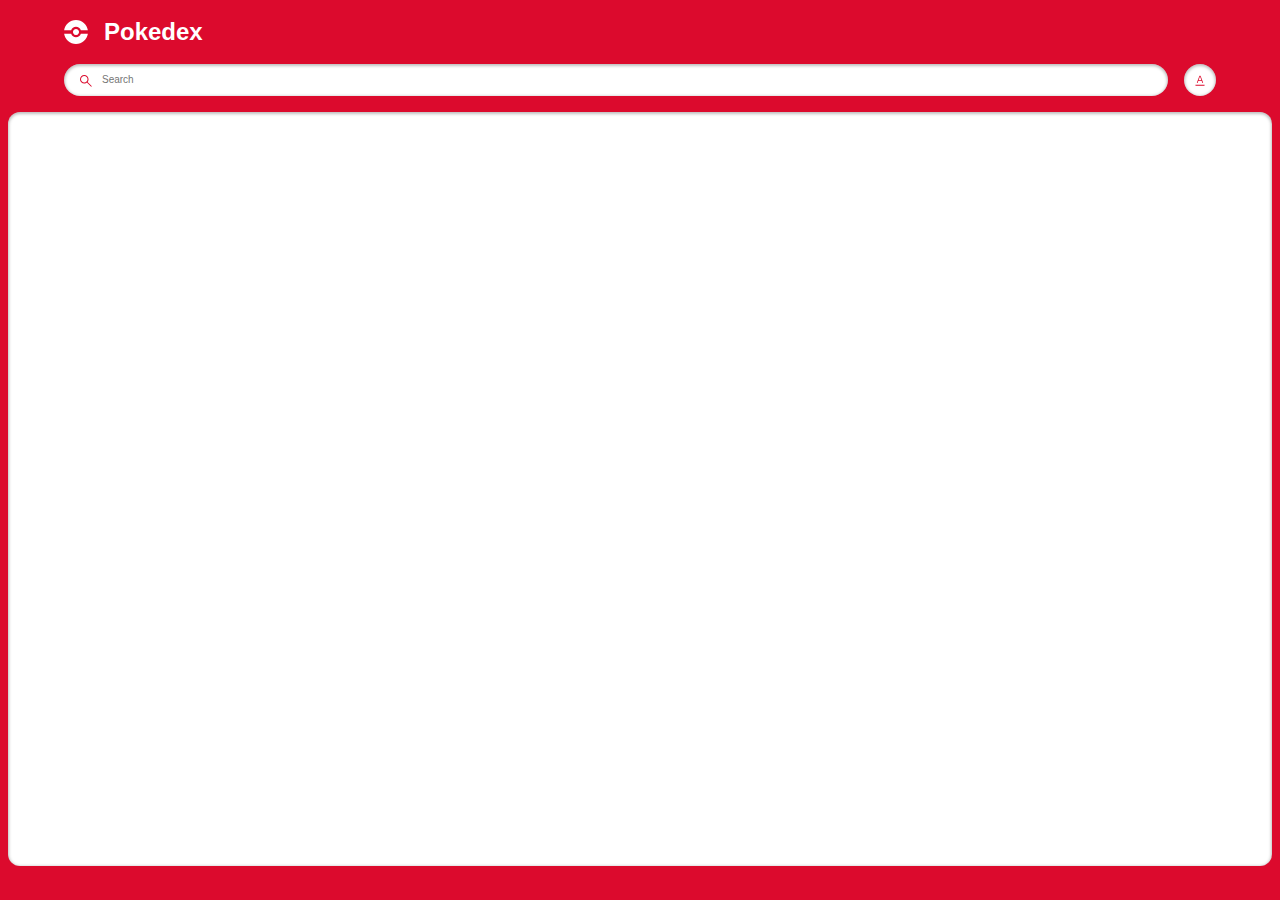
<file: index.html>
<!DOCTYPE html>
<html lang="en">
  <head>
    <meta charset="UTF-8" />
    <meta name="viewport" content="width=device-width, initial-scale=1.0" />
    <title>Gymnasiearbete</title>
    <link rel="stylesheet" href="style.css" />
    <script src="./pokemon.js" defer></script>
    <script src="./search.js" defer></script>
  </head>
  <body>
    <main class="main">
      <header class="header home">
        <div class="container">
          <div class="logo-wrapper">
            <img src="./assets/pokeball.svg" alt="pokeball" />
            <h1>Pokedex</h1>
          </div>
          <div class="search-wrapper">
            <div class="search-wrap">
              <img
                src="./assets/search.svg"
                alt="search icon"
                class="search-icon"
              />
              <input
                type="text"
                class="search-input body3-fonts"
                placeholder="Search"
                id="search-input"
              />
              <img
                src="./assets/cross.svg"
                alt="cross icon"
                class="search-close-icon"
                id="search-close-icon"
              />
            </div>
            <div class="sort-wrapper">
              <div class="sort-wrap">
                <img
                  src="./assets/sorting.svg"
                  alt="sorting"
                  class="sort-icon"
                  id="sort-icon"
                />
              </div>
              <div class="filter-wrapper">
                <p class="body2-fonts">Sort by:</p>
                <div class="filter-wrap">
                  <div>
                    <input
                      type="radio"
                      id="number"
                      name="filters"
                      value="number"
                      checked
                    />
                    <label for="number" class="body3-fonts">Number</label>
                  </div>
                  <div>
                    <input type="radio" id="name" name="filters" value="name" />
                    <label for="name" class="body3-fonts">Name</label>
                  </div>
                </div>
              </div>
            </div>
          </div>
        </div>
      </header>
      <section class="pokemon-list">
        <div class="container">
          <div class="list-wrapper"></div>
        </div>
        <div id="not-found-message">Pokemon not found</div>
      </section>
    </main>
  </body>
</html>
</file>
<file: style.css>
:root {
  --identity-primary: #dc0a2d;

  --grayscale-dark: #212121;
  --grayscale-medium: #666666;
  --grayscale-light: #e0e0e0;
  --grayscale-background: #efefef;
  --grayscale-white: #ffffff;

  --headline-font-size: 24px;
  --body1-font-size: 14px;
  --body2-font-size: 12px;
  --body3-font-size: 10px;
  --subtitle1-font-size: 14px;
  --subtitle2-font-size: 12px;
  --subtitle3-font-size: 10px;
  --caption-font-size: 8px;

  --headline-line-height: 32px;
  --common-line-height: 16px;
  --caption-line-height: 12px;

  --font-weight-regular: 400;
  --font-weight-bold: 700;

  --drop-shadow: 0px 1px 3px 1px rgba(0, 0, 0, 0.2);
  --drop-shadow-hover: 0px 3px 12px 3px rgba(0, 0, 0, 0.2);
  --drop-shadow-inner: 0px 1px 3px 1px rgba(0, 0, 0, 0.25) inset;
}

h2,
h3,
h4,
.body1-fonts,
.body2-fonts,
.body3-fonts {
  line-height: var(--common-line-height);
}

h1 {
  font-size: var(--headline-font-size);
  line-height: var(--headline-line-height);
}

h2 {
  font-size: var(--subtitle1-font-size);
}

h3 {
  font-size: var(--subtitle2-font-size);
}

h4 {
  font-size: var(--subtitle3-font-size);
}

.body1-fonts {
  font-size: var(--body1-font-size);
}

.body2-fonts {
  font-size: var(--body2-font-size);
}

.body3-fonts {
  font-size: var(--body3-font-size);
}

.caption-fonts {
  font-size: var(--caption-font-size);
  line-height: var(--caption-line-height);
}

input:focus-visible {
  outline: 0;
}

.featured-img a.arrow.hidden {
  display: none;
}

body {
  margin: 0;
  height: 100vh;
  width: 100vw;
  box-sizing: border-box;
  font-family: "Poppins", sans-serif;
}

.main {
  margin: 0;
  padding: 0;
  background-color: var(--identity-primary);
  height: 100vh;
  width: 100vw;
  display: flex;
  flex-direction: column;
  align-items: center;
  gap: 1rem;
}

.header.home {
  width: 90%;
}

.container {
  width: 100%;
  margin: 0;
}

.logo-wrapper {
  display: flex;
  align-items: center;
}

.logo-wrapper > h1 {
  color: var(--grayscale-white);
}

.logo-wrapper > img {
  margin-right: 16px;
}

.search-wrapper,
.search-wrap {
  display: flex;
  align-items: center;
  width: 100%;
  gap: 16px;
}

.search-wrap {
  position: relative;
  background-color: var(--grayscale-white);
  border-radius: 16px;
  box-shadow: var(--drop-shadow-inner);
  height: 32px;
  gap: 8px;
}

.search-icon {
  margin-left: 16px;
}

.search-wrap svg path {
  fill: var(--identity-primary);
}

.search-wrap > input {
  width: 60%;
  border: none;
}

.sort-wrapper {
  position: relative;
}

.sort-wrap {
  background-color: var(--grayscale-white);
  border-radius: 100%;
  min-width: 2rem;
  min-height: 2rem;
  box-shadow: var(--drop-shadow-inner);
  display: flex;
  align-items: center;
  justify-content: center;
  position: relative;
}

.search-close-icon {
  position: absolute;
  right: 1rem;
  display: none;
  cursor: pointer;
}

.search-close-icon-visible {
  display: block;
}

.filter-wrapper {
  position: absolute;
  background: var(--identity-primary);
  border: 4px solid var(--identity-primary);
  border-top: 0;
  border-radius: 12px;
  padding: 0px 4px 4px 4px;
  right: 0px;
  box-shadow: var(--drop-shadow-hover);
  min-width: 113px;
  top: 40px;
  display: none;
  z-index: 5000;
}

.filter-wrapper-open {
  display: block;
}

.filter-wrapper-overlay .main::before {
  background-color: rgba(0, 0, 0, 0.4);
  width: 100%;
  height: 100%;
  position: absolute;
  left: 0;
  right: 0;
  top: 0;
  bottom: 0;
  z-index: 2;
}

.filter-wrapper > .body2-fonts {
  color: var(--grayscale-white);
  font-weight: var(--font-weight-bold);
  padding: 16px 20px;
}

.filter-wrap {
  background-color: var(--grayscale-white);
  box-shadow: var(--drop-shadow-inner);
  padding: 16px 20px;
  border-radius: 8px;
}

.filter-wrap > div {
  display: flex;
  align-items: center;
  gap: 8px;
  margin-bottom: 16px;
}

.filter-wrap > div:last-child {
  margin-bottom: 0px;
}

.filter-wrap input {
  accent-color: var(--identity-primary);
}

.pokemon-list {
  background-color: var(--grayscale-white);
  box-shadow: var(--drop-shadow-inner);
  border-radius: 0.75rem;
  min-height: calc(85.5% - 1rem);
  width: calc(100% - 1rem);
  max-height: 100px;
  overflow-y: auto;
}

.list-wrapper {
  margin: 1rem 0;
  display: flex;
  align-items: center;
  justify-content: center;
  flex-wrap: wrap;
  gap: 0.75rem;
}

.list-item {
  border-radius: 8px;
  box-shadow: var(--drop-shadow);
  background-color: var(--grayscale-white);
  width: 8.85rem;
  height: 8.85rem;
  text-align: center;
  text-decoration: none;
  cursor: pointer;
}

.list-item .number-wrap {
  min-height: 16px;
  text-align: right;
  padding: 0 8px;
  color: var(--grayscale-medium);
}

.list-item .name-wrap {
  border-radius: 7px;
  background-color: var(--grayscale-background);
  padding: 24px 8px 4px 8px;
  color: var(--grayscale-dark);
  margin-top: -18px;
}

.list-item .img-wrap {
  width: 72px;
  height: 72px;
  margin: auto;
}

.list-item .img-wrap img {
  width: 100%;
  height: 100%;
}

/* detail page */

.detail-main .header {
  padding: 20px 20px 24px 20px;
  position: relative;
  z-index: 2;
}

.detail-main .header-wrapper {
  display: flex;
  align-items: center;
  justify-content: space-between;
  column-gap: 15px;
}

.detail-main .header-wrap {
  display: flex;
  align-items: center;
  column-gap: 8px;
}

.detail-main .back-btn-wrap {
  max-height: 32px;
}

.detail-main .back-btn-wrap path,
.detail-main .header-wrapper p,
.detail-main .header-wrapper h1 {
  fill: var(--grayscale-white);
  color: var(--grayscale-white);
}

.detail-main .pokemon-id-wrap p {
  font-weight: var(--font-weight-bold);
}

.detail-img-wrapper {
  width: 200px;
  height: 200px;
  margin: auto;
  position: relative;
  z-index: 3;
}

.detail-img-wrapper img {
  width: 100%;
  height: 100%;
}

.detail-card-detail-wrapper {
  border-radius: 8px;
  background-color: var(--grayscale-white);
  box-shadow: var(--drop-shadow-inner);
  padding: 56px 20px 20px 20px;
  margin-top: -50px;
  display: flex;
  flex-direction: column;
  position: relative;
  z-index: 2;
}

.power-wrapper {
  display: flex;
  justify-content: center;
  align-items: center;
  flex-wrap: wrap;
  gap: 16px;
}

.power-wrapper > p {
  border-radius: 10px;
  padding: 2px 8px;
  font-weight: var(--font-weight-bold);
  color: var(--grayscale-white);
  text-transform: capitalize;
  background-color: #74cb48;
}

.pokemon-detail.move p {
  text-transform: capitalize;
  word-break: break-all;
}

.list-item .name-wrap p {
  text-transform: capitalize;
}

.detail-card-detail-wrapper .about-text {
  font-weight: var(--font-weight-bold);
  text-align: center;
}

.pokemon-detail-wrapper {
  display: flex;
  align-items: flex-end;
}

.pokemon-detail-wrapper .pokemon-detail-wrap {
  flex: 1;
  text-align: center;
  position: relative;
}

.pokemon-detail-wrap:before {
  content: "";
  background-color: var(--grayscale-light);
  width: 1px;
  height: 100%;
  position: absolute;
  right: 0;
  top: 0;
  bottom: 0;
  margin: auto;
}

.pokemon-detail-wrap:last-child::before {
  display: none;
}

.pokemon-detail {
  display: flex;
  justify-content: center;
  align-items: center;
  padding: 8px 20px;
  gap: 8px;
}

.pokemon-detail-wrapper {
  min-height: 76px;
}

.pokemon-detail.move {
  flex-direction: column;
  gap: 0;
  align-items: center;
  padding: 8px 5px;
}

.pokemon-detail-wrap > .caption-fonts {
  color: var(--grayscale-medium);
}

.pokemon-detail-wrap .straighten {
  transform: rotate(90deg);
}

.detail-card-detail-wrapper .pokemon-description {
  color: var(--grayscale-dark);
  text-align: center;
}

.stats-wrap {
  display: flex;
  align-items: center;
}

.stats-wrap p {
  color: var(--grayscale-dark);
  margin-right: 8px;
  min-width: 19px;
}

.stats-wrap p.stats {
  text-align: right;
  padding-right: 8px;
  min-width: 35px;
  border-right: 1px solid var(--grayscale-light);
  font-weight: var(--font-weight-bold);
}

.stats-wrap .progress-bar {
  flex: 1;
  border-radius: 4px;
  height: 4px;
}

.stats-wrap .progress-bar::-webkit-progress-bar {
  border-radius: 4px;
}

.stats-wrap .progress-bar::-webkit-progress-value {
  border-radius: 4px;
}

.detail-bg {
  position: absolute;
  z-index: 1;
  right: 8px;
  top: 8px;
  opacity: 0.1;
}

.detail-bg path {
  fill: var(--grayscale-white);
}

div#not-found-message {
  display: none;
  position: absolute;
  left: 50%;
  top: 50%;
  transform: translate(-50%, -50%);
  font-size: 20px;
  font-weight: 600;
}

.arrow img {
  -webkit-filter: brightness(0) grayscale(1) invert(1);
  filter: brightness(0) grayscale(1) invert(1);
  width: 28px;
}

.featured-img {
  position: relative;
}

.featured-img a.arrow {
  display: inline-block;
  position: absolute;
  top: 50%;
  transform: translateY(-50%);
  z-index: 999;
}

.featured-img a.arrow.left-arrow {
  left: -2rem;
}

.featured-img a.arrow.right-arrow {
  right: -2rem;
}

.detail-main.main {
  height: max-content;
  border-color: transparent;
  background-color: transparent;
}
</file>
